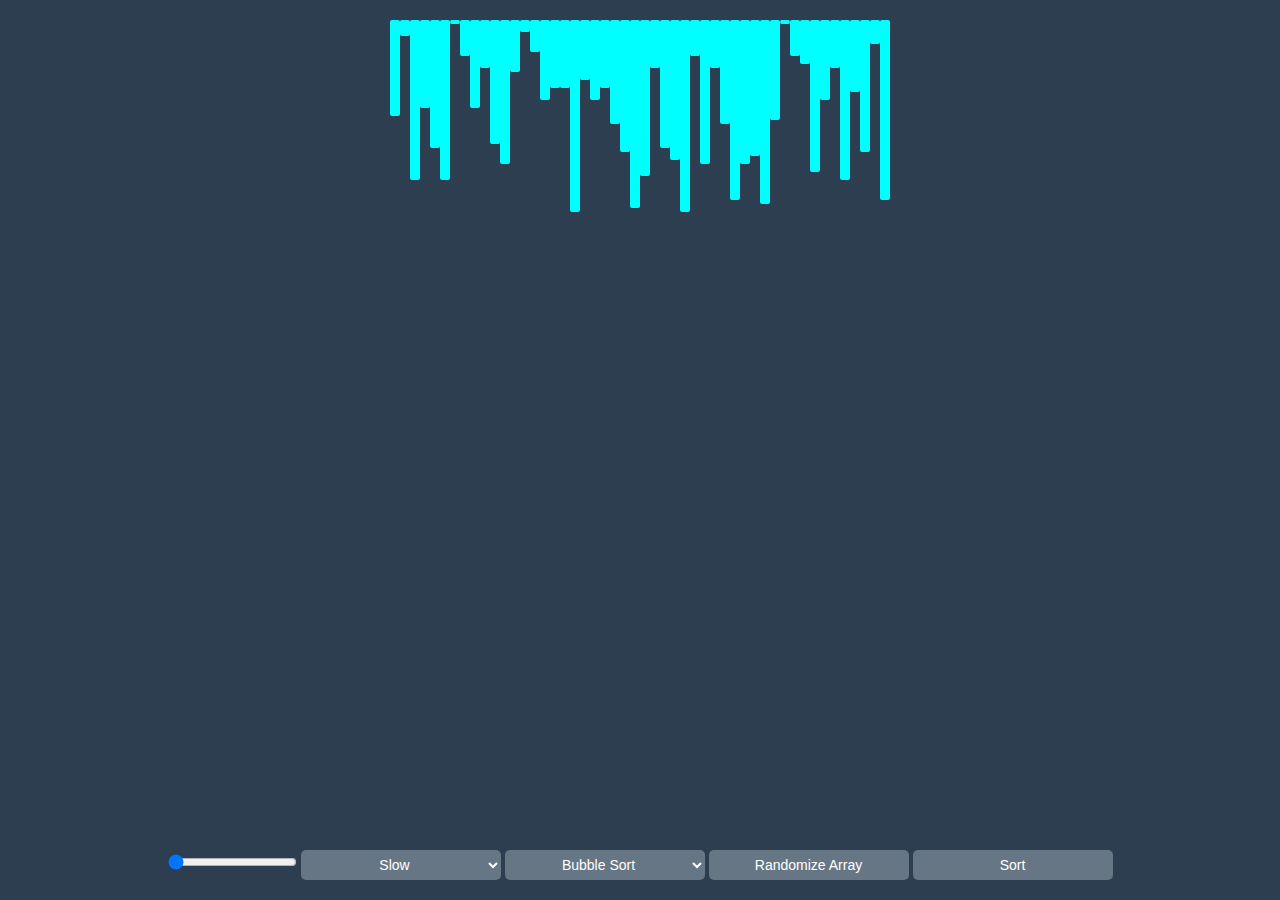
<file: index.html>
<!DOCTYPE html>
<html lang="en">
  <head>
    <meta charset="UTF-8" />
    <meta http-equiv="X-UA-Compatible" content="IE=edge" />
    <meta name="viewport" content="width=device-width, initial-scale=1.0" />
    <link rel="stylesheet" href="style.css" />
    <title>Sorting Visualizer</title>
  </head>
  <body>
    <div class="container">
      <div class="bars_container" id="bars_container"></div>

      <div class="buttons_container">
        <!-- <label for="slider">Array Size:</label> -->
        <input
          type="range"
          id="slider"
          min="50"
          max="150"
          step="5"
          value="50"
        />

        <select name="" id="speed">
          <option value="100">Slow</option>
          <option value="50">Medium</option>
          <option value="10">Fast</option>
        </select>
        <select name="" id="algo">
          <option value="bubble">Bubble Sort</option>
          <option value="insertion">Insertion Sort</option>
          <option value="heap">Heap Sort</option>
          <option value="merge">Merge Sort</option>
          <option value="quick">Quick Sort</option>
        </select>
        <button id="randomize_array_btn">Randomize Array</button>
        <button id="sort_btn">Sort</button>
      </div>
    </div>

    <script src="server.js"></script>
  </body>
</html>
</file>
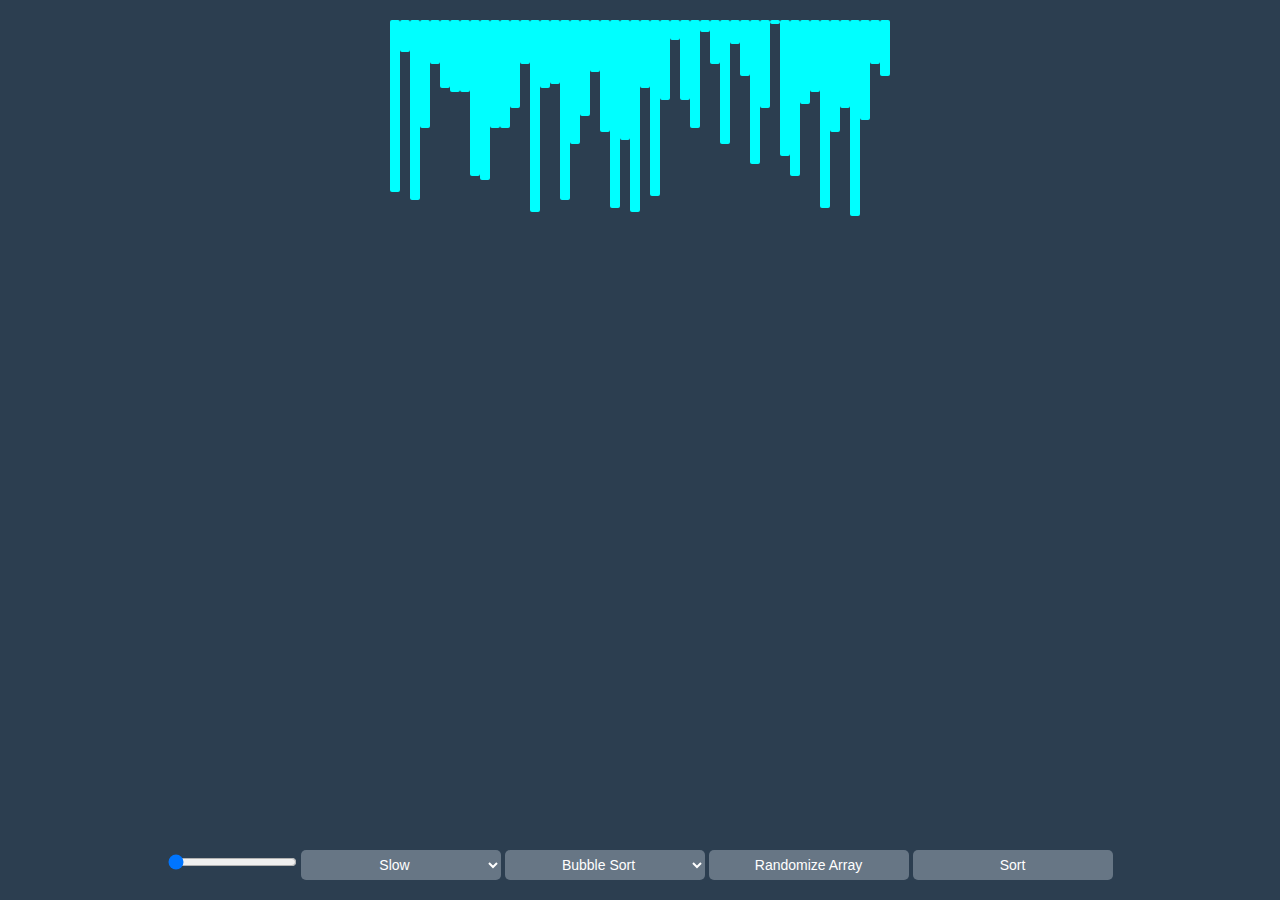
<file: a.html>
<!DOCTYPE html>
<html lang="en">
  <head>
    <meta charset="UTF-8" />
    <meta http-equiv="X-UA-Compatible" content="IE=edge" />
    <meta name="viewport" content="width=device-width, initial-scale=1.0" />
    <link rel="stylesheet" href="a.css" />
    <title>Sorting Visualizer</title>
  </head>
  <body>
    <div class="container">
      <div class="bars_container" id="bars_container"></div>

      <div class="buttons_container">
        <!-- <label for="slider">Array Size:</label> -->
        <input
          type="range"
          id="slider"
          min="50"
          max="150"
          step="5"
          value="50"
        />

        <select name="" id="speed">
          <option value="100">Slow</option>
          <option value="50">Medium</option>
          <option value="10">Fast</option>
        </select>
        <select name="" id="algo">
          <option value="bubble">Bubble Sort</option>
          <option value="insertion">Insertion Sort</option>
          <option value="heap">Heap Sort</option>
          <option value="merge">Merge Sort</option>
          <option value="quick">Quick Sort</option>
        </select>
        <button id="randomize_array_btn">Randomize Array</button>
        <button id="sort_btn">Sort</button>
      </div>
    </div>

    <script src="a.js"></script>
  </body>
</html>
</file>
<file: style.css>
*{
  padding: 0;
  margin: 0;
  box-sizing: border-box;
}


.container{
  max-width: 100vw;
  height: 100vh;
  width: 95%;
  margin: 0 auto;
  display: flex;
  flex-direction: column;
  align-items: center;
  justify-content: space-between;
  padding: 20px 0px;
}

.bars_container{
  display: flex;
  flex-direction: row;
}

.bar{
  width: 10px;
  background-color: aqua;
  /* margin: 0 2px; */
  border-radius: 2px;
}

body{
  background-color: #2c3e50;
}

.buttons_container > button, select{
  width: 200px;
  height: 30px;
  background-color: #677685;
  border: none;
  border-radius: 5px;
  color: white;
  font-size: 14px;
  cursor: pointer;
  text-align: center;
  transition:  0.2s ease-in-out;
}

button:hover{
  background-color: #56697b;
}
</file>
<file: a.css>
*{
  padding: 0;
  margin: 0;
  box-sizing: border-box;
}


.container{
  max-width: 100vw;
  height: 100vh;
  width: 95%;
  margin: 0 auto;
  display: flex;
  flex-direction: column;
  align-items: center;
  justify-content: space-between;
  padding: 20px 0px;
}

.bars_container{
  display: flex;
  flex-direction: row;
}

.bar{
  width: 10px;
  background-color: aqua;
  /* margin: 0 2px; */
  border-radius: 2px;
}

body{
  background-color: #2c3e50;
}

.buttons_container > button, select{
  width: 200px;
  height: 30px;
  background-color: #677685;
  border: none;
  border-radius: 5px;
  color: white;
  font-size: 14px;
  cursor: pointer;
  text-align: center;
  transition:  0.2s ease-in-out;
}

button:hover{
  background-color: #56697b;
}
</file>
